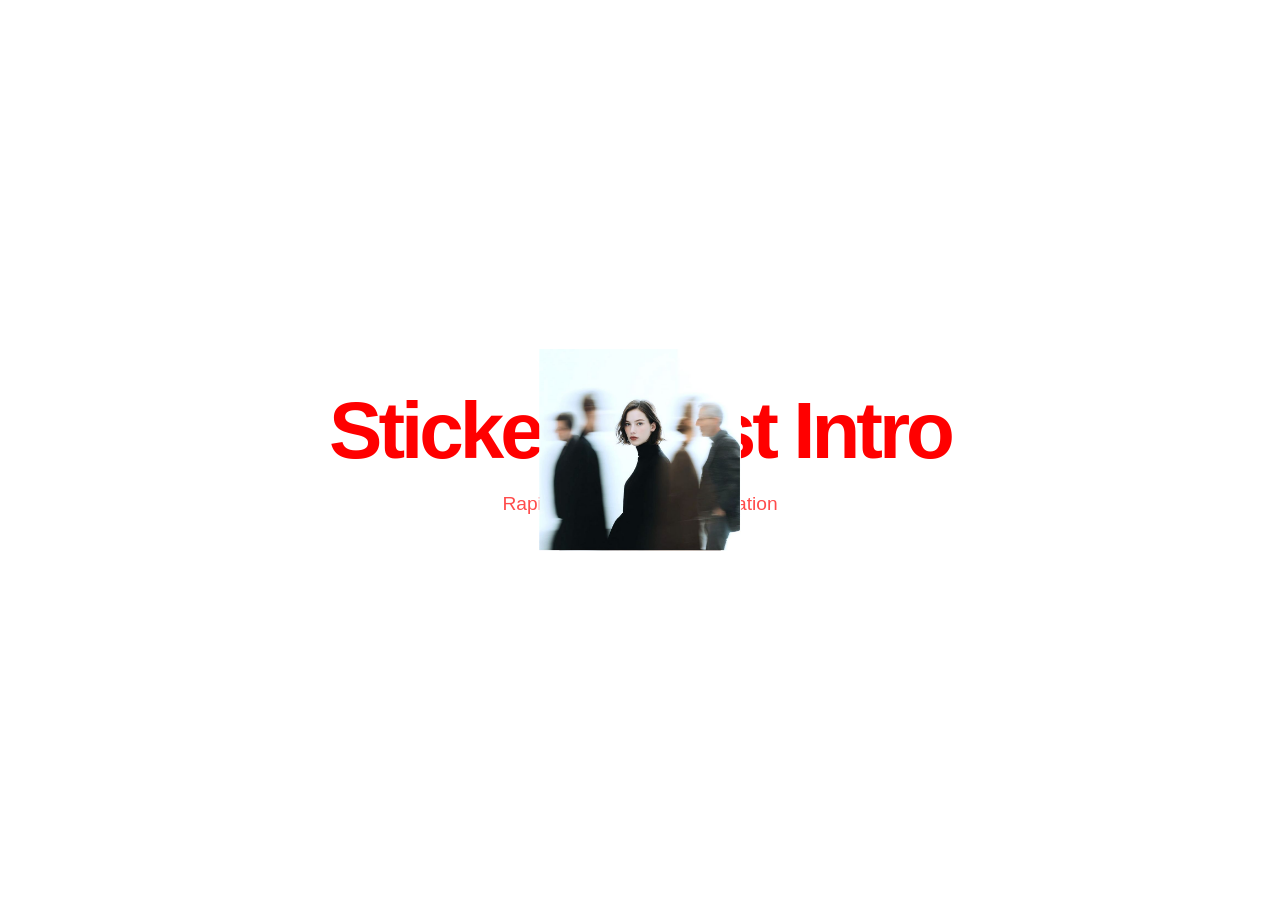
<file: test.html>
<!DOCTYPE html>
<html lang="en">
<head>
  <meta charset="UTF-8" />
  <meta name="viewport" content="width=device-width, initial-scale=1.0" />

  <title>Sticker Burst Montage</title>

  <link rel="stylesheet" href="test.css" />
</head>
<body>

  <!-- ========================================= -->
  <!-- STICKER MONTAGE CONTAINER -->
  <!-- ========================================= -->

  <div class="sticker-montage" id="stickerMontage"></div>

  <!-- ========================================= -->
  <!-- YOUR WEBSITE CONTENT -->
  <!-- ========================================= -->

  <main class="hero">
    <h1>Sticker Burst Intro</h1>
    <p>Rapid Sequential Pop Animation</p>
  </main>

  <!-- ========================================= -->
  <!-- MODULE -->
  <!-- ========================================= -->

  <script type="module">

    import StickerMontage from './sticker-montage.js';

    /*
      HOW THIS WORKS:

      1. Put your sticker images inside:

         /stickers

      2. Example filenames:

         sticker-01.png
         sticker-02.png
         smile.webp
         logo.png
         anything.jpg

      3. Add/remove files freely.
         No JS edits needed.

      4. The montage auto-detects them.
    */

    const montage = new StickerMontage({
      container: '#stickerMontage',

      /*
        IMPORTANT:

        Because browsers CANNOT read folder contents directly,
        we use a generated manifest.

        Create:
        /stickers/stickers.json

        Example:
        [
          "sticker-01.png",
          "sticker-02.png",
          "smile.webp"
        ]
      */



      /*
        TIMING
      */

      duration: 900,
      interval: 200,

      /*
        RANDOM POSITIONING
      */

      randomPosition: true,

      /*
        CENTER CLUSTER RANGE
      */

      spread: 280,

      /*
        SCALE
      */

      startScale: 0,
      overshootScale: 1.15,
      endScale: 1,

      /*
        LOOP
      */

      loop: true,

      /*
        OPTIONAL:
        autoplay immediately
      */

      autoplay: true
    });

  </script>

</body>
</html>
</file>
<file: test.css>
/* ========================================= */
/* RESET */
/* ========================================= */

* {
  margin: 0;
  padding: 0;
  box-sizing: border-box;
}

body {
  overflow: hidden;
  background: #ffffff;
  font-family: Arial, sans-serif;
  color: rgb(255, 0, 0);
}

/* ========================================= */
/* DEMO CONTENT */
/* ========================================= */

.hero {
  position: relative;
  z-index: 1;

  width: 100vw;
  height: 100vh;

  display: flex;
  flex-direction: column;
  align-items: center;
  justify-content: center;

  text-align: center;
}

.hero h1 {
  font-size: 5rem;
  font-weight: 900;
  letter-spacing: -0.05em;
}

.hero p {
  margin-top: 1rem;
  opacity: 0.7;
  font-size: 1.2rem;
}

/* ========================================= */
/* MONTAGE LAYER */
/* ========================================= */

.sticker-montage {
  position: fixed;
  inset: 0;

  overflow: hidden;
  pointer-events: none;

  z-index: 9999;
}

/* ========================================= */
/* STICKER */
/* ========================================= */

.sticker {
  position: absolute;

  top: 50%;
  left: 50%;

  width: 180px;
  height: 180px;

  object-fit: contain;

  will-change: transform, opacity;

  opacity: 0;

  transform:
    translate(-50%, -50%)
    scale(0);

  backface-visibility: hidden;

  user-select: none;
}

/* ========================================= */
/* BURST ANIMATION */
/* ========================================= */

@keyframes stickerBurst {

  0% {
    opacity: 0;

    transform:
      translate(-50%, -50%)
      scale(0)
      rotate(-8deg);
  }

  40% {
    opacity: 1;

    transform:
      translate(-50%, -50%)
      scale(1.15)
      rotate(3deg);
  }

  65% {
    opacity: 1;

    transform:
      translate(-50%, -50%)
      scale(1)
      rotate(0deg);
  }

  100% {
    opacity: 0;

    transform:
      translate(-50%, -50%)
      scale(0)
      rotate(2deg);
  }
}
</file>
